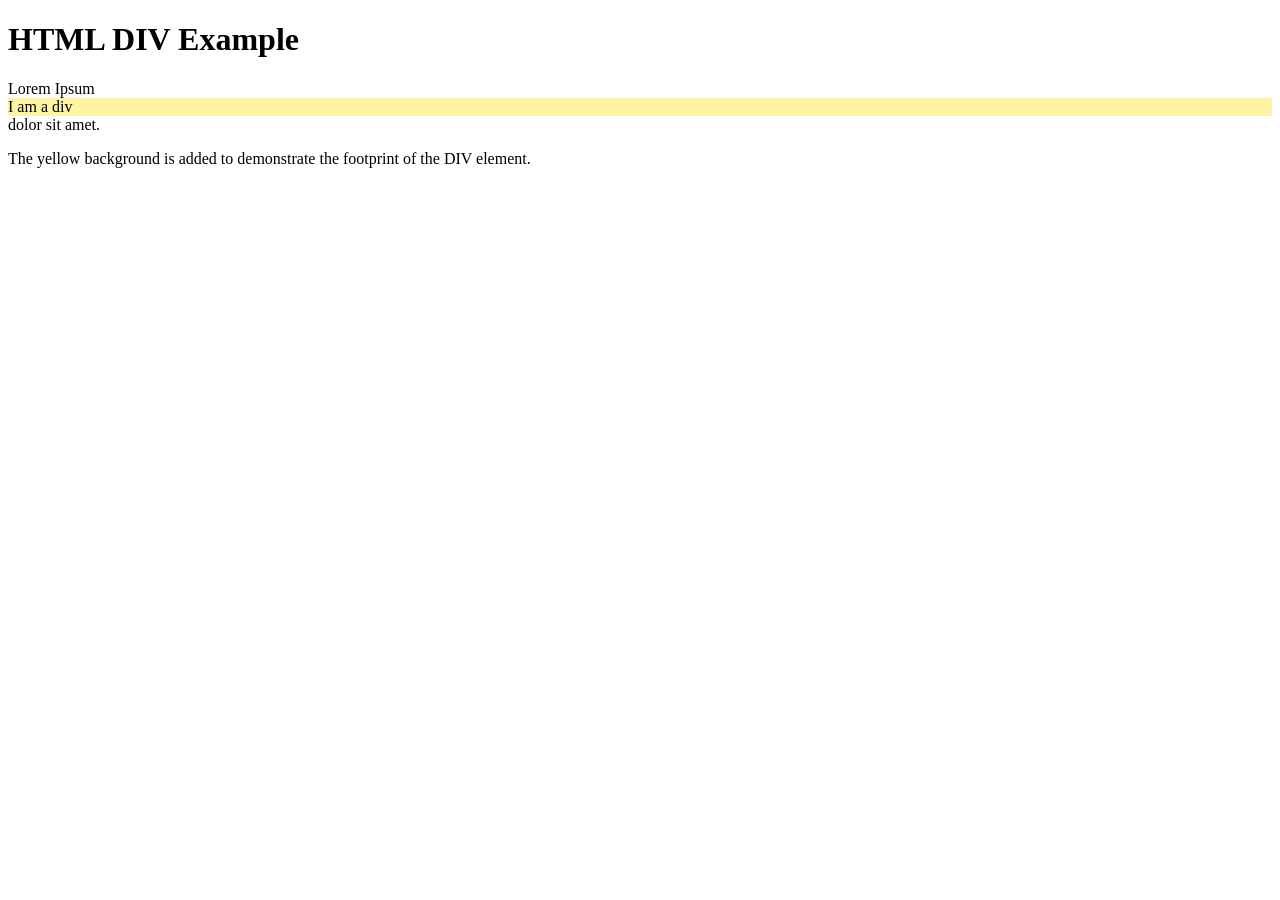
<file: Ativ 04 div.html>
<!DOCTYPE html>
<html lang="en">
<head>
    <meta charset="UTF-8">
    <meta name="viewport" content="width=device-width, initial-scale=1.0">
    <link rel="stylesheet" href="Ativ 04 div.css">
    <title>Nicolas 1°B</title>
</head>
<body>
<h1>HTML DIV Example</h1>

Lorem Ipsum <div>I am a div</div> dolor sit amet.

<p>The yellow background is added to demonstrate the footprint of the DIV element.</p>

</body>
</html>
</file>
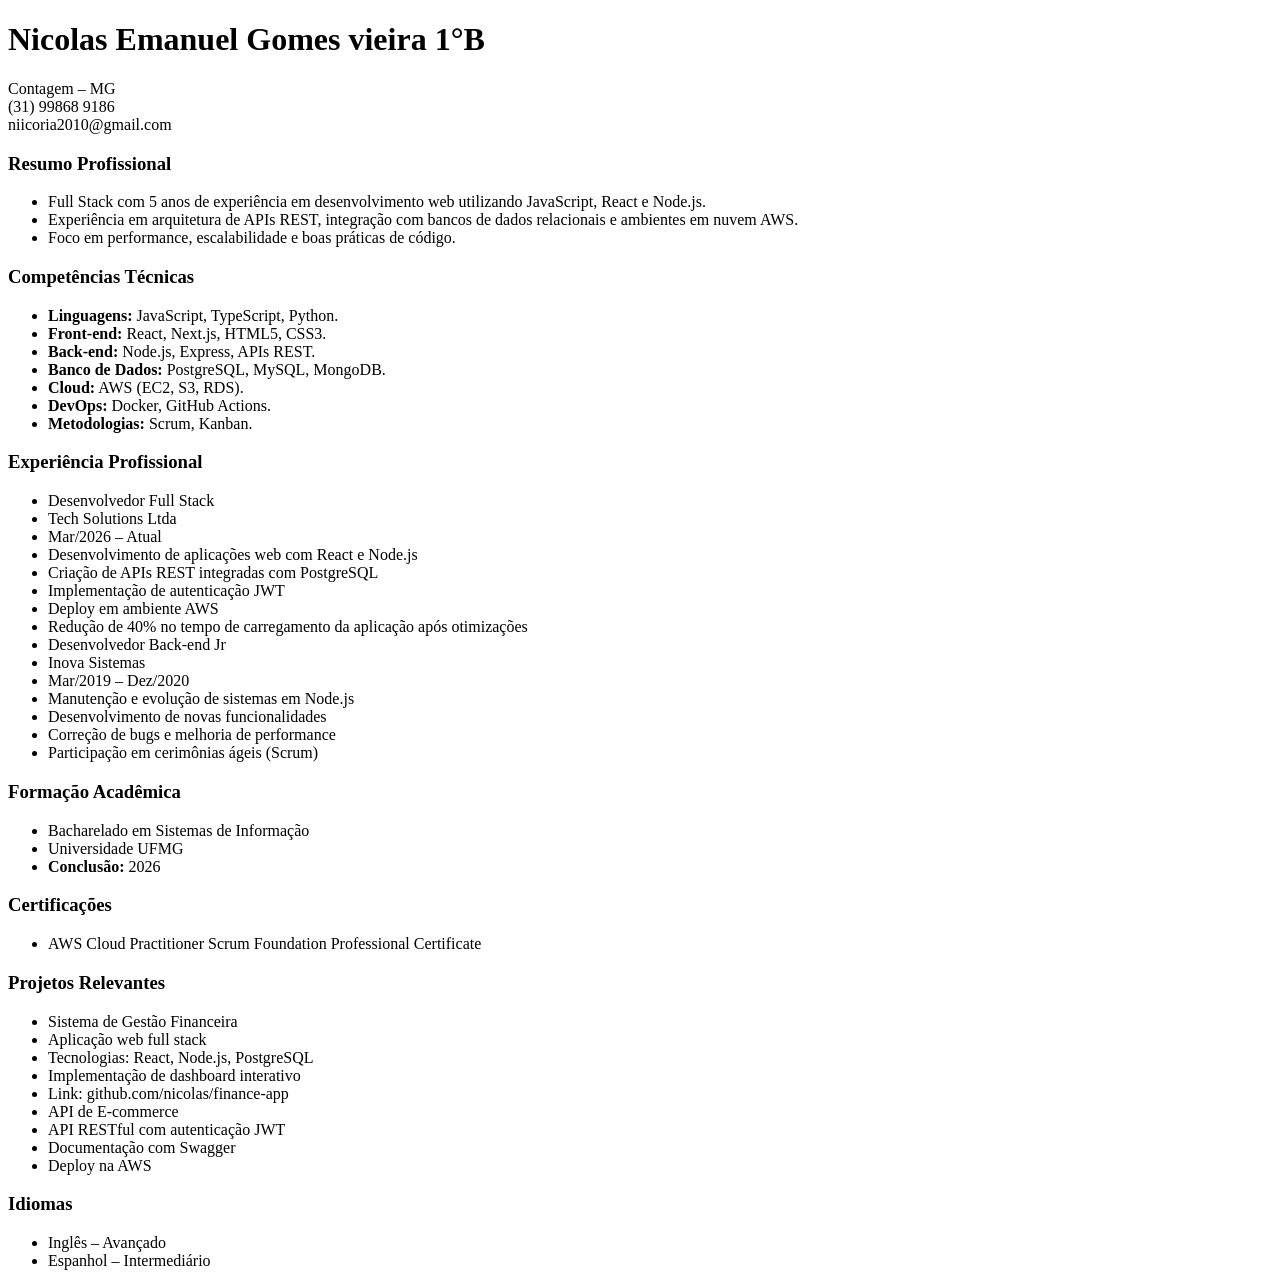
<file: Curriculo.html>
<!DOCTYPE html>
<html lang="en">
<head>
  <meta charset="UTF-8">
  <meta name="viewport" content="width=device-width, initial-scale=1.0">
  <link rel="stylesheet" href="style.css">

  <title>Nicolas</title>
</head>
<body>
 <h1>Nicolas Emanuel Gomes vieira 1°B</h1> 
<p>Contagem – MG<br>(31) 99868 9186<br>niicoria2010@gmail.com<br></p>
<h3>Resumo Profissional</h3>   
<ul>
  <li>Full Stack com 5 anos de experiência em desenvolvimento web utilizando JavaScript, React e Node.js.</li>  
  <li>Experiência  em arquitetura de APIs REST, integração com bancos de dados relacionais e ambientes em nuvem AWS. </li>  
<li>Foco em performance, escalabilidade e boas práticas de código.</li>
</ul>
<h3>Competências Técnicas</h3>  
<ul>
<li><strong>Linguagens:</strong> JavaScript, TypeScript, Python.</li>
<li><strong>Front-end:</strong> React, Next.js, HTML5, CSS3.</li>
<li><strong>Back-end:</strong> Node.js, Express, APIs REST.</li>
<li><strong>Banco de Dados:</strong> PostgreSQL, MySQL, MongoDB.</li>
<li><strong>Cloud:</strong> AWS (EC2, S3, RDS).</li>
<li><strong>DevOps:</strong> Docker, GitHub Actions.</li>
<li><strong>Metodologias:</strong> Scrum, Kanban.</li>
</ul>
<h3>Experiência Profissional</h3>
<ul>
<li>Desenvolvedor Full Stack</li>
<li>Tech Solutions Ltda</li>
<li>Mar/2026 – Atual</li>
<li>Desenvolvimento de aplicações web com React e Node.js</li>
<li>Criação de APIs REST integradas com PostgreSQL</li>
<li>Implementação de autenticação JWT</li>
<li>Deploy em ambiente AWS</li>
<li>Redução de 40% no tempo de carregamento da aplicação após otimizações</li>
<li>Desenvolvedor Back-end Jr</li>
<li>Inova Sistemas</li> 
<li>Mar/2019 – Dez/2020</li>
<li>Manutenção e evolução de sistemas em Node.js</li>
<li>Desenvolvimento de novas funcionalidades</li>
<li>Correção de bugs e melhoria de performance</li>
<li>Participação em cerimônias ágeis (Scrum)</li>
</ul>
<h3>Formação Acadêmica</h3>
<ul>
<li>Bacharelado em Sistemas de Informação</li>
<li>Universidade UFMG</li>
<li><strong>Conclusão:</strong> 2026</li>
</ul>
<h3>Certificações</h3>
<ul>
<li>AWS Cloud Practitioner
Scrum Foundation Professional Certificate</li>
</ul>
<h3>Projetos Relevantes</h3>
<ul>
<li>Sistema de Gestão Financeira</li>
<li>Aplicação web full stack</li>
<li>Tecnologias: React, Node.js, PostgreSQL</li>
<li>Implementação de dashboard interativo</li>
<li>Link: github.com/nicolas/finance-app</li>
<li>API de E-commerce</li>
<li>API RESTful com autenticação JWT</li>
<li>Documentação com Swagger</li>
<li>Deploy na AWS</li>
</ul> 
<h3>Idiomas</h3>
<ul>
<li>Inglês – Avançado</li>
<li>Espanhol – Intermediário</li>
</ul>
</body>
</html>
</file>
<file: Ativ 04 div.css>
div {
  background-color: #FFF4A3;
}
</file>
<file: style.css>
h1{color: rgb(0, 0, 0);}
body{background-color: rgb(255, 255, 255);}
</file>
